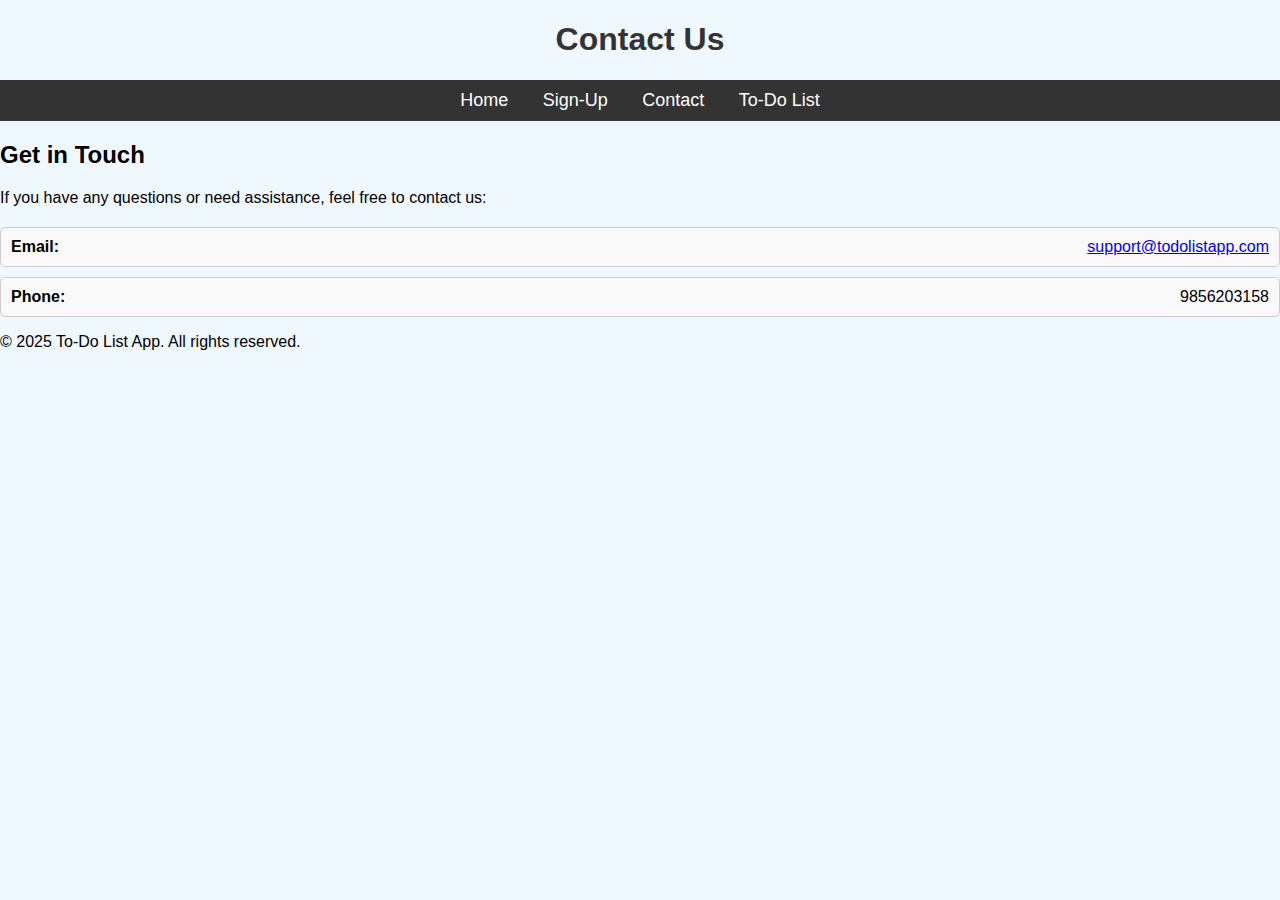
<file: contact.html>
<!DOCTYPE html>
<html lang="en">
<head>
    <meta charset="UTF-8">
    <meta name="viewport" content="width=device-width, initial-scale=1.0">
    <title>Contact Us - To-Do List App</title>
    <link rel="stylesheet" href="styles.css">
</head>
<body>
    <header>
        <h1>Contact Us</h1>
        <nav>
            <a href="index.html">Home</a>
            <a href="signup.html">Sign-Up</a>
            <a href="contact.html">Contact</a>
            <a href="todo.html">To-Do List</a>
        </nav>
    </header>
    <main>
        <h2>Get in Touch</h2>
        <p>If you have any questions or need assistance, feel free to contact us:</p>
        <ul>
            <li><strong>Email:</strong> <a href="mailto:support@todolistapp.com">support@todolistapp.com</a></li>
            <li><strong>Phone:</strong> 9856203158</li>
        </ul>
    </main>
    <footer>
        <p>&copy; 2025 To-Do List App. All rights reserved.</p>
    </footer>
</body>
</html>
</file>
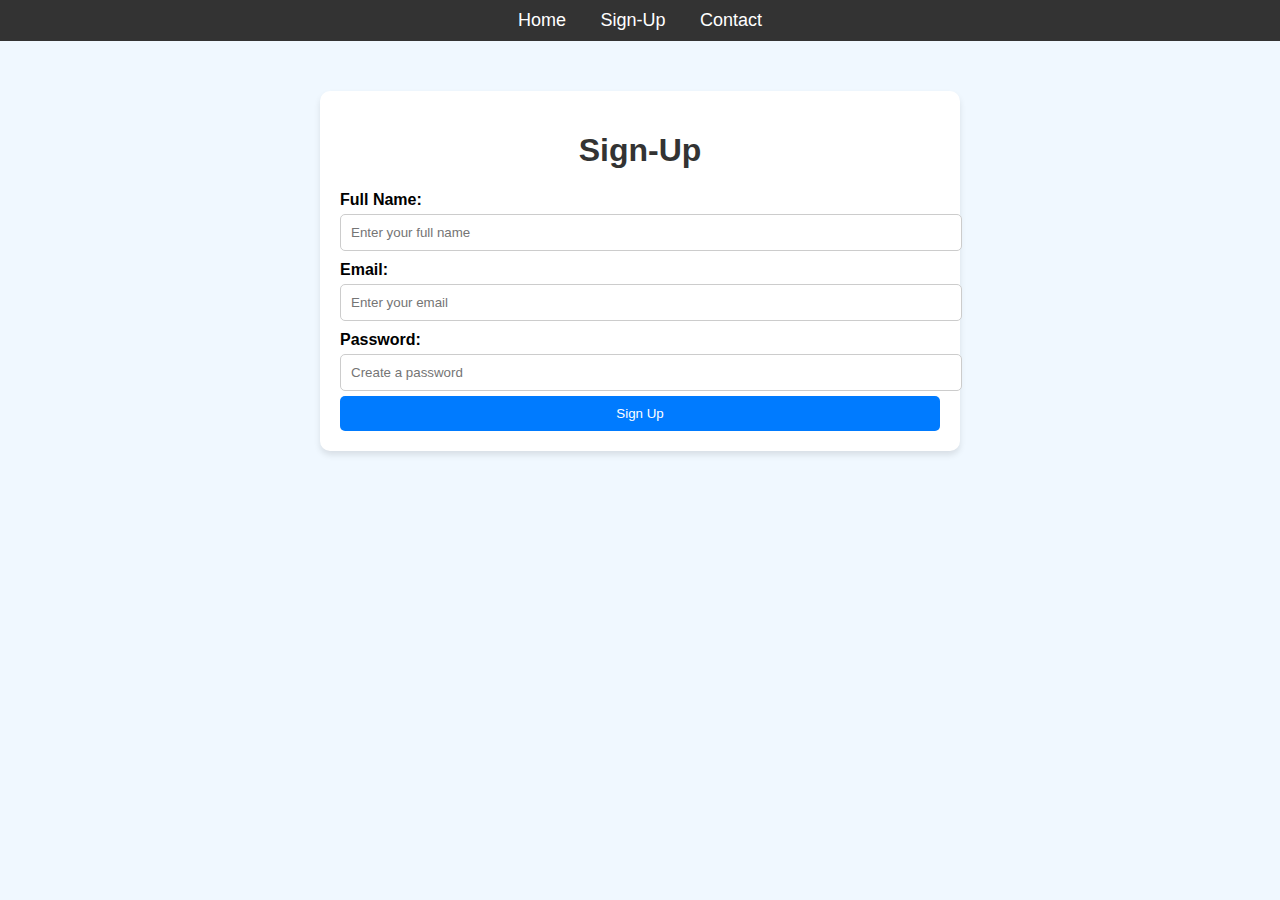
<file: signup.html>
<!DOCTYPE html>
<html lang="en">
<head>
  <meta charset="UTF-8">
  <meta name="viewport" content="width=device-width, initial-scale=1.0">
  <title>Sign-Up - To-Do App</title>
  <link rel="stylesheet" href="styles.css">
</head>
<body>
  <nav>
    <a href="index.html">Home</a>
    <a href="signup.html">Sign-Up</a>
    <a href="contact.html">Contact</a>
  </nav>
  <div class="container">
    <h1>Sign-Up</h1>
    <form id="signup-form">
      <label for="name">Full Name:</label>
      <input type="text" id="name" placeholder="Enter your full name" required>
      
      <label for="email">Email:</label>
      <input type="email" id="email" placeholder="Enter your email" required>
      
      <label for="password">Password:</label>
      <input type="password" id="password" placeholder="Create a password" required>
      
      <button type="submit" class="button">Sign Up</button>
    </form>
  </div>
  <script>
    document.getElementById('signup-form').addEventListener('submit', function(event) {
      event.preventDefault(); // Prevent form submission
      window.location.href = 'todo.html'; // Redirect to the To-Do page
    });
  </script>
</body>
</html>
</file>
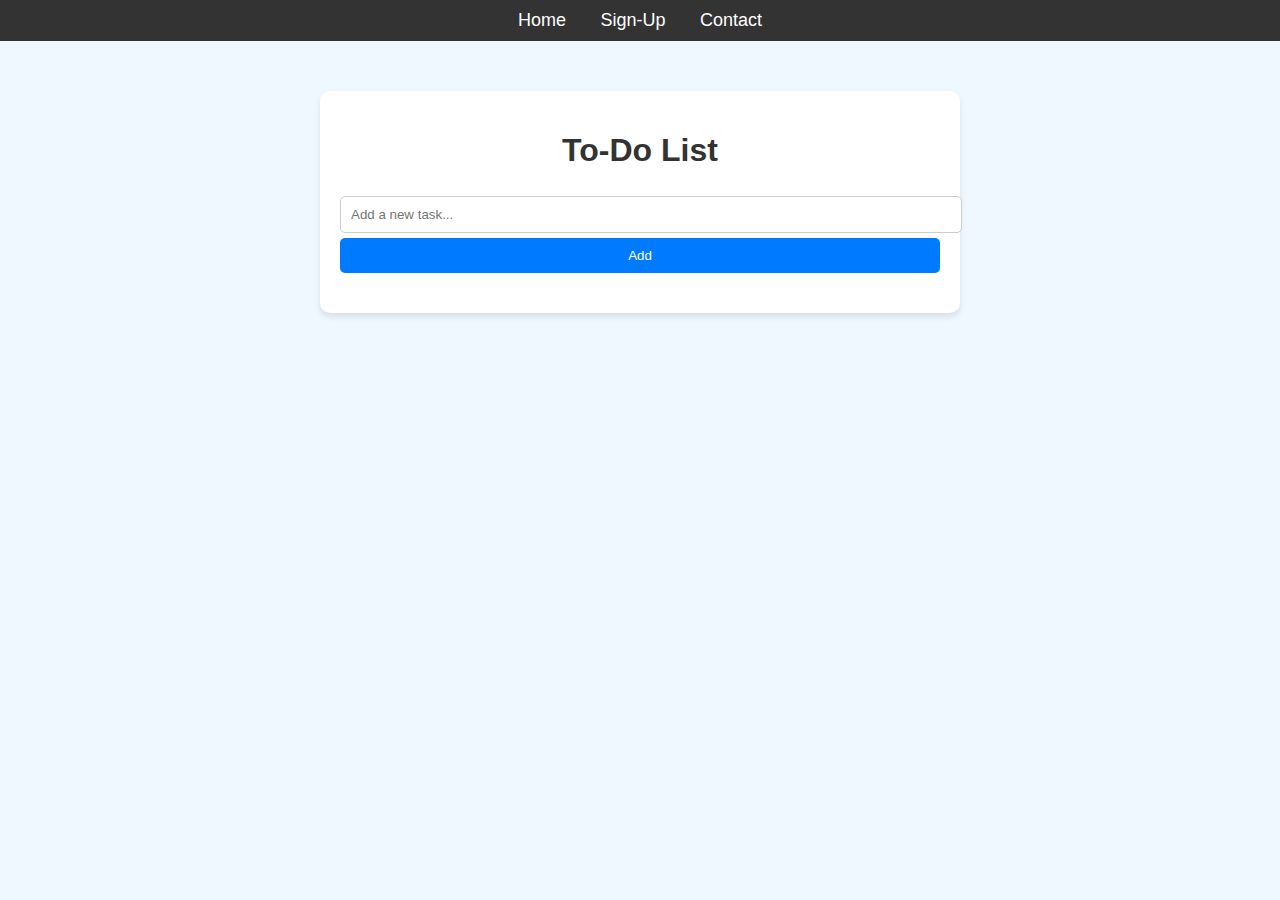
<file: todo.html>
<!DOCTYPE html>
<html lang="en">
<head>
  <meta charset="UTF-8">
  <meta name="viewport" content="width=device-width, initial-scale=1.0">
  <title>To-Do List</title>
  <link rel="stylesheet" href="styles.css">
</head>
<body>
  <nav>
    <a href="index.html">Home</a>
    <a href="signup.html">Sign-Up</a>
    <a href="contact.html">Contact</a>
  </nav>
  <div class="container">
    <h1>To-Do List</h1>
    <div class="input-section">
      <input type="text" id="todo-input" placeholder="Add a new task...">
      <button id="add-btn" class="button">Add</button>
    </div>
    <ul id="todo-list"></ul>
  </div>
  <script src="script.js"></script>
</body>
</html>
</file>
<file: styles.css>
body {
    font-family: Arial, sans-serif;
    margin: 0;
    padding: 0;
    background-color: #f0f8ff;
  }
  
  nav {
    background-color: #333;
    padding: 10px;
    text-align: center;
  }
  
  nav a {
    color: white;
    margin: 0 15px;
    text-decoration: none;
    font-size: 18px;
  }
  
  nav a:hover {
    text-decoration: underline;
  }
  
  .container {
    max-width: 600px;
    margin: 50px auto;
    background: #fff;
    padding: 20px;
    border-radius: 10px;
    box-shadow: 0 4px 6px rgba(0, 0, 0, 0.1);
  }
  
  h1 {
    text-align: center;
    color: #333;
  }
  
  form label {
    display: block;
    margin-top: 10px;
    font-weight: bold;
  }
  
  input, textarea, button {
    width: 100%;
    margin-top: 5px;
    padding: 10px;
    border: 1px solid #ccc;
    border-radius: 5px;
  }
  
  button {
    background-color: #28a745;
    color: white;
    border: none;
    cursor: pointer;
  }
  
  button:hover {
    background-color: #218838;
  }
  
  .button {
    display: inline-block;
    text-align: center;
    background-color: #007bff;
    color: white;
    text-decoration: none;
    padding: 10px 20px;
    border-radius: 5px;
  }
  
  .button:hover {
    background-color: #0056b3;
  }
  
  ul {
    list-style: none;
    padding: 0;
    margin-top: 20px;
  }
  
  li {
    display: flex;
    justify-content: space-between;
    padding: 10px;
    border: 1px solid #ccc;
    border-radius: 5px;
    margin-bottom: 10px;
    background-color: #f9f9f9;
  }
</file>
